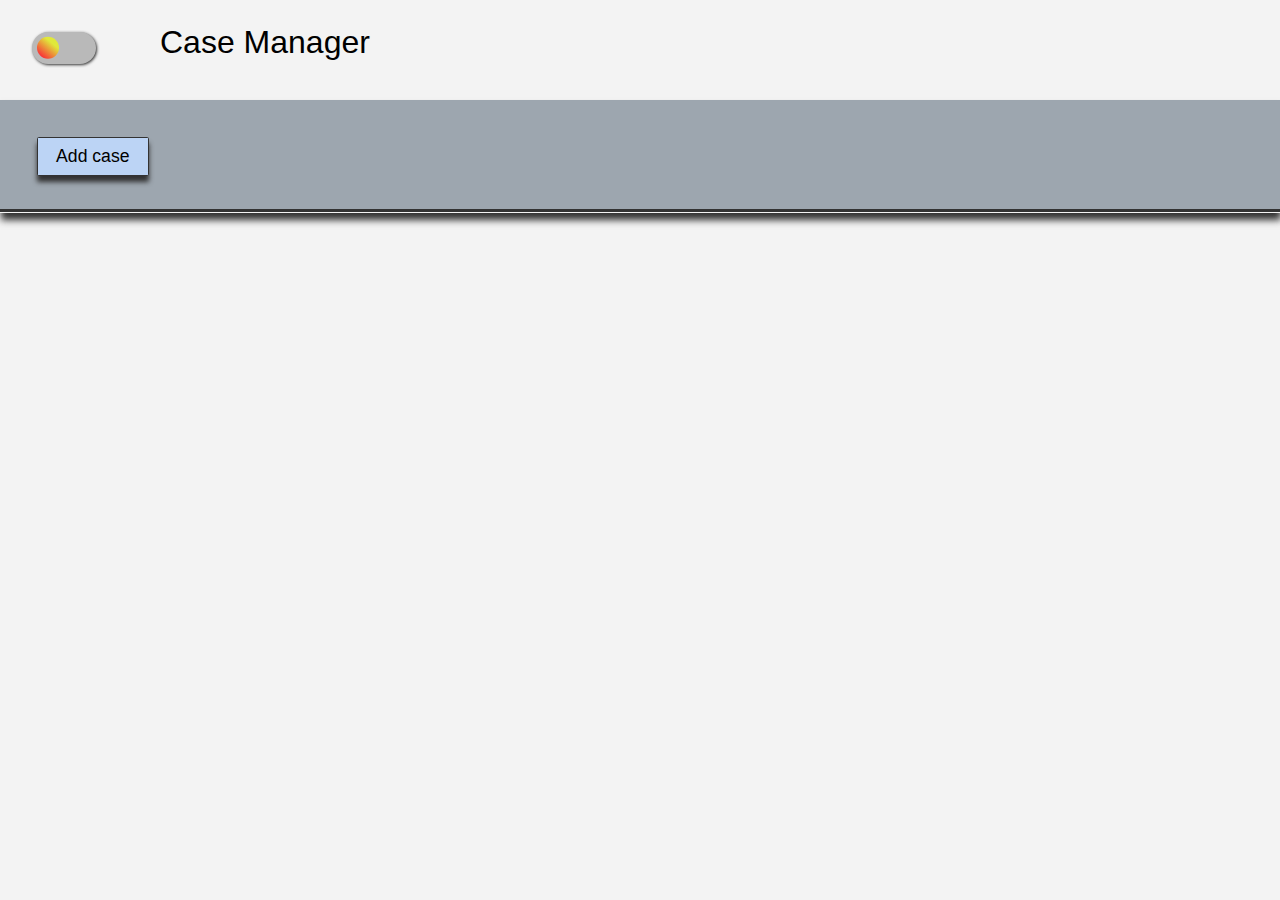
<file: index.html>
<!DOCTYPE html>
<html lang="en">
    <head>
        <meta charset="UTF-8" />
        <meta http-equiv="X-UA-Compatible" content="IE=edge" />
        <meta name="viewport" content="width=device-width, initial-scale=1.0" />
        <title>Document</title>
        <link rel="stylesheet" href="style.css" />
        
    </head>
    <body>
        <div class="wrapper">
            <label class="switch">
                <input type="checkbox" name="checkbox" id="dark-mode-toggle" class="dark-mode-toggle" aria-label="toggle dark mode">
                <span class="slider"></span>
            </label>
            <p class="wrapper-p">Case Manager <span id="span"></span></p>
        </div>    
            <div class="navbar">
                <div class="navbar-buttons"> 
                    <a href="#" class="nav-btn" id="active" onclick="toggleMenu()">Add case</a>
                </div>
            </div>

        <div class="sub-menu-wrap" id="subMenu">
            <div class="popup">
                <div class="addCard">
                    <form id="addPost">
                        <div>
                            <input type="text" id="title"/>
                            <input type="text" id="body"/>
                        </div>
                        <div>
                            <input
                            id="subject"
                            type="text"
                            placeholder=" Subject"
                            />
                            <input
                            id="message"
                            type="text"
                            placeholder=" Comment"
                            />
                            <input id="email" type="email" placeholder=" Email" />
                        </div>
                        <input class="add-btn" type="submit" value="Add Case" onclick="addPost();"/>
                    </form>
                </div>
            </div>
            
        </div>
            <div id="output">

            </div>
        
        <script src="script.js"></script>
        <script src="fun.js"></script>
    </body>
</html>
</file>
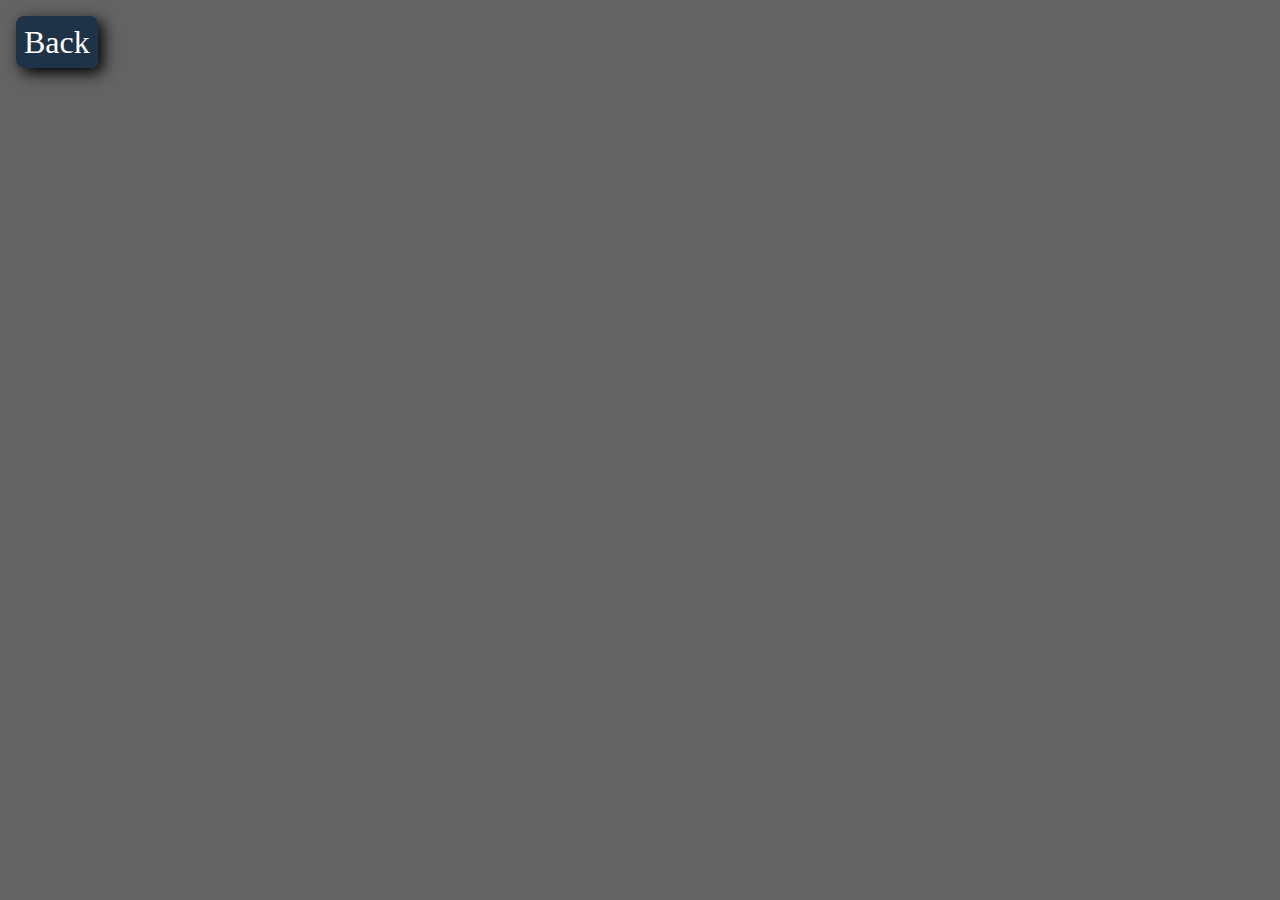
<file: details.html>
<!DOCTYPE html>
<html lang="en">
<head>
    <meta charset="UTF-8">
    <meta http-equiv="X-UA-Compatible" content="IE=edge">
    <meta name="viewport" content="width=device-width, initial-scale=1.0">
    <title>Document</title>
    <link rel="stylesheet" href="details.css">
</head>
<body>

    
    <a href="index.html">Back</a>
    <div id="output">

    </div>

    <script src="details.js"></script>
</body>
</html>
</file>
<file: style.css>
* {
  margin: 0;
  padding: 0;
  box-sizing: border-box;
  font-family: Arial, Helvetica, sans-serif;
}

body {
  background-color: var(--clr-background);
}

/*NAVBAR/DARK-MODE*/
.wrapper {
  width: 100%;
  height: 100px;
  padding: 1.5rem;
  padding-left: 10rem;
  background-color: var(--clr-background);
  color: var(--clr-text);
  font-size: 2rem;
  box-shadow: #333 3px 3px 10px;
  z-index: 1;
}
.wrapper .switch {
  position: absolute;
  top: 0;
  left: 0;
  width: 4rem;
  height: 2rem;
  font-size: 1rem;
}
.wrapper .switch input {
  opacity: 0;
  width: 0;
  height: 0;
}
.wrapper .slider {
  margin: 2rem;
  position: absolute;
  cursor: pointer;
  top: 0;
  left: 0;
  right: 0;
  bottom: 0;
  background-color: #b9b9b9;
  transition: 0.4s;
  border-radius: 30px;
  box-shadow: #333 1px 1px 3px;
  width: 4rem;
  height: 2rem;
}
.wrapper .slider:before {
  position: absolute;
  content: "";
  height: var(--size-of-icon, 1.4em);
  width: var(--size-of-icon, 1.4em);
  border-radius: 20px;
  left: var(--slider-offset, 0.3em);
  top: 50%;
  transform: translateY(-50%);
  background: linear-gradient(40deg, #ff0037, rgba(242, 255, 0, 0.6862745098) 70%);
  transition: 0.4s;
}
.wrapper input:checked + .slider {
  background-color: #303136;
}
.wrapper input:checked + .slider:before {
  left: calc(100% - (var(--size-of-icon, 1.4em) + var(--slider-offset, 0.3em)));
  background: #303136;
  /* change the value of second inset in box-shadow to change the angle and direction of the moon  */
  box-shadow: inset -3px -2px 5px -2px #8983f7, inset -10px -4px 0 0 #a3dafb;
}
.wrapper #span {
  float: right;
}

.navbar {
  width: 100%;
  height: 7rem;
  border-bottom: 0.2rem solid #333;
  background-color: var(--clr-thrid);
}
.navbar .navbar-buttons {
  display: flex;
  justify-content: start;
  padding: 1.5rem;
  box-shadow: #333 1px 7px 7px;
}
.navbar .navbar-buttons .nav-btn {
  text-align: center;
  width: 7rem;
  padding: 0.5rem;
  margin: 0.8rem;
  box-shadow: #333 0px 6px 5px;
  background-color: var(--clr-buttons);
  color: var(--clr-btntext);
  border-radius: 0.1rem;
  border: 1px solid #333;
  text-decoration: none;
  font-size: 1.1rem;
}
.navbar .navbar-buttons .nav-btn:hover {
  background-color: var(--clr-buttonHover);
  box-shadow: #333 0px 3px 3px;
  transition: 0.2s ease-in-out;
}

/*ADD-POST/ SUB-MENU*/
.sub-menu-wrap.open-menu {
  height: 14rem;
  width: 40%;
  border-right: 0.3rem solid #333;
  border-bottom: 0.3rem solid #333;
  border-bottom-right-radius: 1rem;
  transition: 0.5s ease-in-out;
}
.sub-menu-wrap.open-menu .popup {
  display: block;
}

.sub-menu-wrap {
  position: absolute;
  overflow: hidden;
  width: 0%;
  z-index: 1;
}
.sub-menu-wrap .addCard {
  width: 100%;
  padding: 2rem;
  box-shadow: #333 3px 3px 10px;
  background-color: var(--clr-thrid);
}
.sub-menu-wrap .addCard #title {
  display: none;
}
.sub-menu-wrap .addCard #body {
  display: none;
}
.sub-menu-wrap .addCard #message {
  width: 100%;
  height: 2rem;
  background-color: var(--clr-secondary);
  margin: 0.3rem;
  border: solid 1px #333;
}
.sub-menu-wrap .addCard #message::-moz-placeholder {
  color: var(--clr-text);
}
.sub-menu-wrap .addCard #message:-ms-input-placeholder {
  color: var(--clr-text);
}
.sub-menu-wrap .addCard #message::placeholder {
  color: var(--clr-text);
}
.sub-menu-wrap .addCard #subject {
  width: 100%;
  height: 2rem;
  background-color: var(--clr-secondary);
  margin: 0.3rem;
  border: solid 1px #333;
}
.sub-menu-wrap .addCard #subject::-moz-placeholder {
  color: var(--clr-text);
}
.sub-menu-wrap .addCard #subject:-ms-input-placeholder {
  color: var(--clr-text);
}
.sub-menu-wrap .addCard #subject::placeholder {
  color: var(--clr-text);
}
.sub-menu-wrap .addCard #email {
  width: 100%;
  height: 2rem;
  background-color: var(--clr-secondary);
  margin: 0.3rem;
  border: solid 1px #333;
  cursor: pointer;
}
.sub-menu-wrap .addCard #email::-moz-placeholder {
  color: var(--clr-text);
}
.sub-menu-wrap .addCard #email:-ms-input-placeholder {
  color: var(--clr-text);
}
.sub-menu-wrap .addCard #email::placeholder {
  color: var(--clr-text);
}
.sub-menu-wrap .addCard .add-btn {
  width: 4rem;
  height: 2rem;
  background-color: var(--clr-buttons);
  color: var(--clr-btntext);
  border-radius: 0.2rem;
  border: none;
  cursor: pointer;
  box-shadow: #333 3px 3px 7px;
  margin-left: 0.3rem;
  margin-top: 0.7rem;
}
.sub-menu-wrap .addCard .add-btn:hover {
  background-color: var(--clr-buttonHover);
}

/*DATA FETCHING CARDS*/
.caseCard {
  background-attachment: scroll;
  position: relative;
  width: 80%;
  margin-top: 1rem;
  border-radius: 1rem;
  margin-left: 10%;
  padding: 0.5rem;
  box-shadow: #333 3px 3px 10px;
  background-color: var(--clr-primary);
  color: var(--clr-text);
}
.caseCard .sections {
  display: inline-block;
  width: 49.8%;
  max-height: 100px;
  overflow: hidden;
  border: solid 0.1rem #333;
}
.caseCard .api-data {
  display: flex;
  padding: 0.4rem;
  background-color: rgb(227, 226, 208);
}
.caseCard .api-data2 {
  display: flex;
  padding: 0.4rem;
  background-color: var(--clr-secondary);
  border-top: solid 0.1rem #333;
}
.caseCard .editButton {
  display: block;
  margin: 0.3rem;
  width: 5rem;
  height: 2rem;
  background-color: var(--clr-buttons);
  color: var(--clr-btntext);
  border-radius: 0.2rem;
  border: none;
  cursor: pointer;
  box-shadow: #333 3px 3px 7px;
  transition: 0.1s ease-in-out;
}
.caseCard .editButton:hover {
  background-color: #0359af;
}
.caseCard .saveBtn {
  width: 5rem;
  height: 2rem;
  background-color: var(--clr-buttons);
  color: var(--clr-btntext);
  border-radius: 0.2rem;
  border: none;
  cursor: pointer;
  box-shadow: #333 3px 3px 7px;
  margin: 0.5rem;
}
.caseCard .saveBtn:hover {
  background-color: #3b8c3e;
}
.caseCard .cancelBtn {
  width: 5rem;
  height: 2rem;
  background-color: var(--clr-buttons);
  color: var(--clr-btntext);
  border-radius: 0.2rem;
  border: none;
  cursor: pointer;
  box-shadow: #333 3px 3px 7px;
  margin: 0.5rem;
}
.caseCard .cancelBtn:hover {
  background-color: #a82f2f;
}
.caseCard .status {
  position: absolute;
  bottom: 4.7rem;
  right: 0.7rem;
  color: var(--clr-text);
}
.caseCard .form {
  border: 4px solid var(--clr-buttons);
  padding: 0.2rem;
}

/*COLORS / DAY/NIGHT-MODE*/
:root {
  --clr-background: rgb(243, 243, 243);
  --clr-primary: #B9B7BD;
  --clr-secondary: #eef5ff;
  --clr-thrid: #9da6af;
  --clr-buttons: #bcd4f5;
  --clr-buttonHover: #ffd000de;
  --clr-btntext: #000000;
  --clr-text: #000000;
}

.darkmode {
  --clr-background: rgb(99, 99, 99);
  --clr-primary: rgb(149, 149, 149);
  --clr-secondary: rgb(77, 77, 77);
  --clr-thrid: #6f7781;
  --clr-buttons: #1e3348;
  --clr-buttonHover: #0359af;
  --clr-btntext: #ffffff;
  --clr-text: #ffffff;
}

.ej {
  color: blue;
}/*# sourceMappingURL=style.css.map */
</file>
<file: details.css>
body {
  background-color: var(--clr-background);
}

#output {
  display: flex;
  justify-content: center;
  align-items: center;
  min-height: 800px;
}
#output .card {
  padding: 3rem;
  border-radius: 23px;
  background-color: var(--clr-secondary);
  font-size: 1.5rem;
  text-align: center;
}

a {
  position: relative;
  top: 1rem;
  left: 0.5rem;
  background-color: var(--clr-buttons);
  text-decoration: none;
  color: var(--clr-btntext);
  font-size: 2rem;
  padding: 0.5rem;
  box-shadow: 5px 5px 15px rgb(0, 0, 0);
  border-radius: 0.5rem;
}

a:hover {
  background-color: var(--clr-buttonHover);
  transition: all ease 0.2s;
}

h2 {
  padding: 0.2rem;
  border-bottom: 0.1rem solid #333;
  border-radius: 0.3rem;
  background-color: var(--clr-thrid);
}

p {
  padding: 0.2rem;
  font-weight: 600;
  border-bottom: 0.1rem solid #333;
  border-radius: 0.3rem;
  background-color: var(--clr-thrid);
}

:root {
  --clr-background: rgb(99, 99, 99);
  --clr-primary: rgb(149, 149, 149);
  --clr-secondary: rgb(77, 77, 77);
  --clr-thrid: #6f7781;
  --clr-buttons: #1e3348;
  --clr-buttonHover: #0359af;
  --clr-btntext: #ffffff;
  --clr-text: #ffffff;
}/*# sourceMappingURL=details.css.map */
</file>
